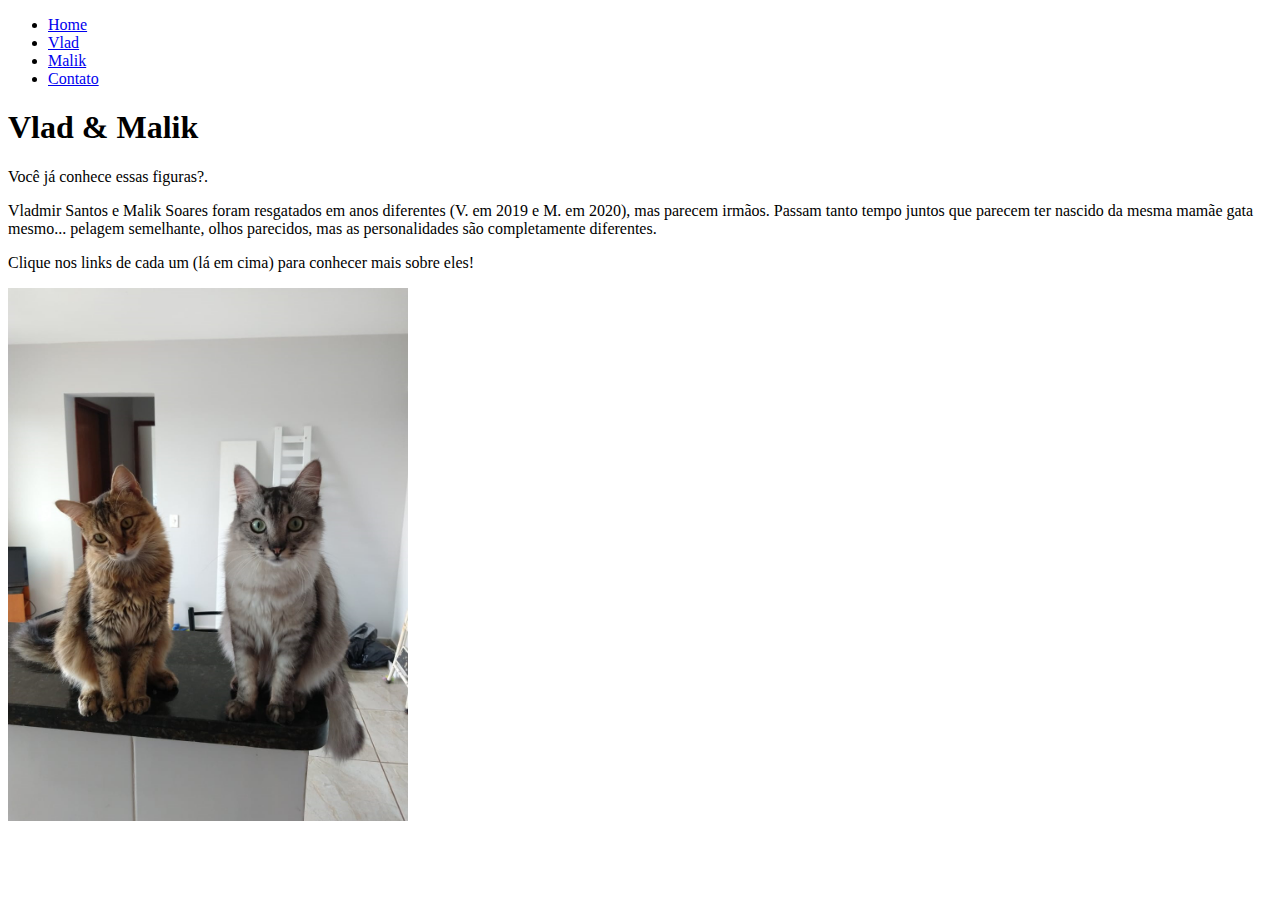
<file: index.html>
<!DOCTYPE html>
<html lang="pt-br">
<head>
    <meta charset="UTF-8">
    <meta http-equiv="X-UA-Compatible" content="IE=edge">
    <meta name="viewport" content="width=device-width, initial-scale=1.0">
    <title>Vlad & Malik</title>
</head>
<body>
    <ul>
        <li><a href="index.html">Home</a></li>
        <li><a href="vlad.html">Vlad</a></li>
        <li><a href="malik.html">Malik</a></li>
        <li><a href="contato.html">Contato</a></li>
    </ul>
    
    <h1>Vlad & Malik</h1>

    <p>Você já conhece essas figuras?.</p>
    <p>Vladmir Santos e Malik Soares foram resgatados em anos diferentes (V. em 2019 e M. em 2020), mas parecem irmãos. Passam tanto tempo juntos que parecem ter nascido da mesma mamãe gata mesmo... pelagem semelhante, olhos parecidos, mas as personalidades são completamente diferentes.</p>
    <p>Clique nos links de cada  um (lá em cima) para conhecer mais sobre eles!</p>

    <img src="assets/img/vlad-e-malik.jpg" width="400" alt="Foto dos gatos Malik e Vlad">
</body>
</html>
</file>
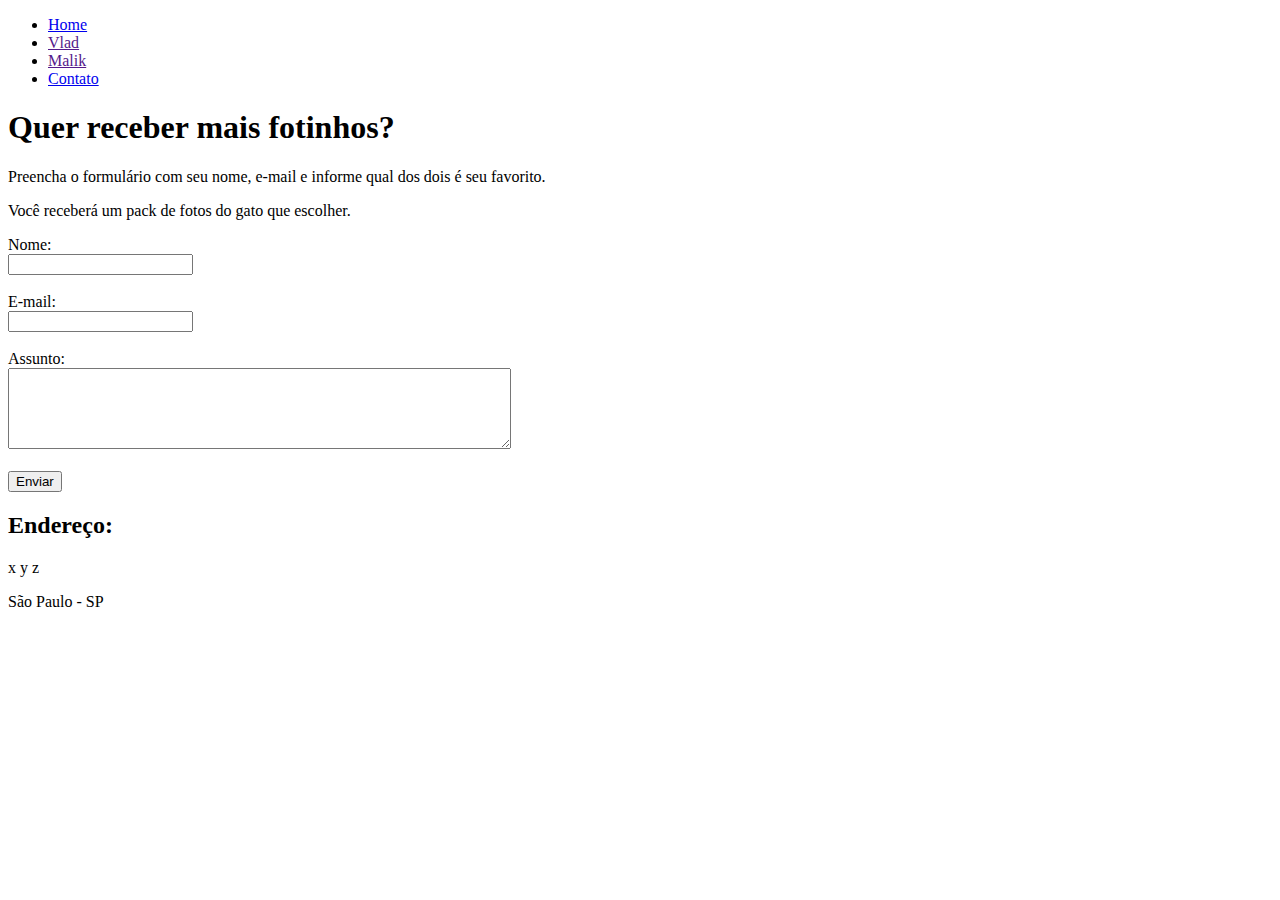
<file: contato.html>
<!DOCTYPE html>
<html lang="pt-br">
<head>
    <meta charset="UTF-8">
    <meta http-equiv="X-UA-Compatible" content="IE=edge">
    <meta name="viewport" content="width=device-width, initial-scale=1.0">
    <title>Contato</title>
</head>
<body>
    <ul>
        <li><a href="index.html">Home</a></li>
        <li><a href="">Vlad</a></li>
        <li><a href="">Malik</a></li>
        <li><a href="contato.html">Contato</a></li>
    </ul>

    <h1>Quer receber mais fotinhos?</h1>

    <p>Preencha o formulário com seu nome, e-mail e informe qual dos dois é seu favorito.</p>
    <p>Você receberá um pack de fotos do gato que escolher.</p>

    <form>
        <label for="nome">Nome:</label> <br>
        <input type="text" id="nome">
        <br>
        <br>
        <label for="email">E-mail:</label> <br>
        <input type="email" id="email">
        <br>
        <br>
        <label for="assunto">Assunto:</label> <br>
        <textarea name="assunto" id="assunto" cols="60" rows="5"></textarea>
        <br>
        <br>
        <button>Enviar</button>
    </form>

    <h2>Endereço:</h2>
    <p>x y z</p>
    <p>São Paulo - SP</p>
</body>
</html>
</file>
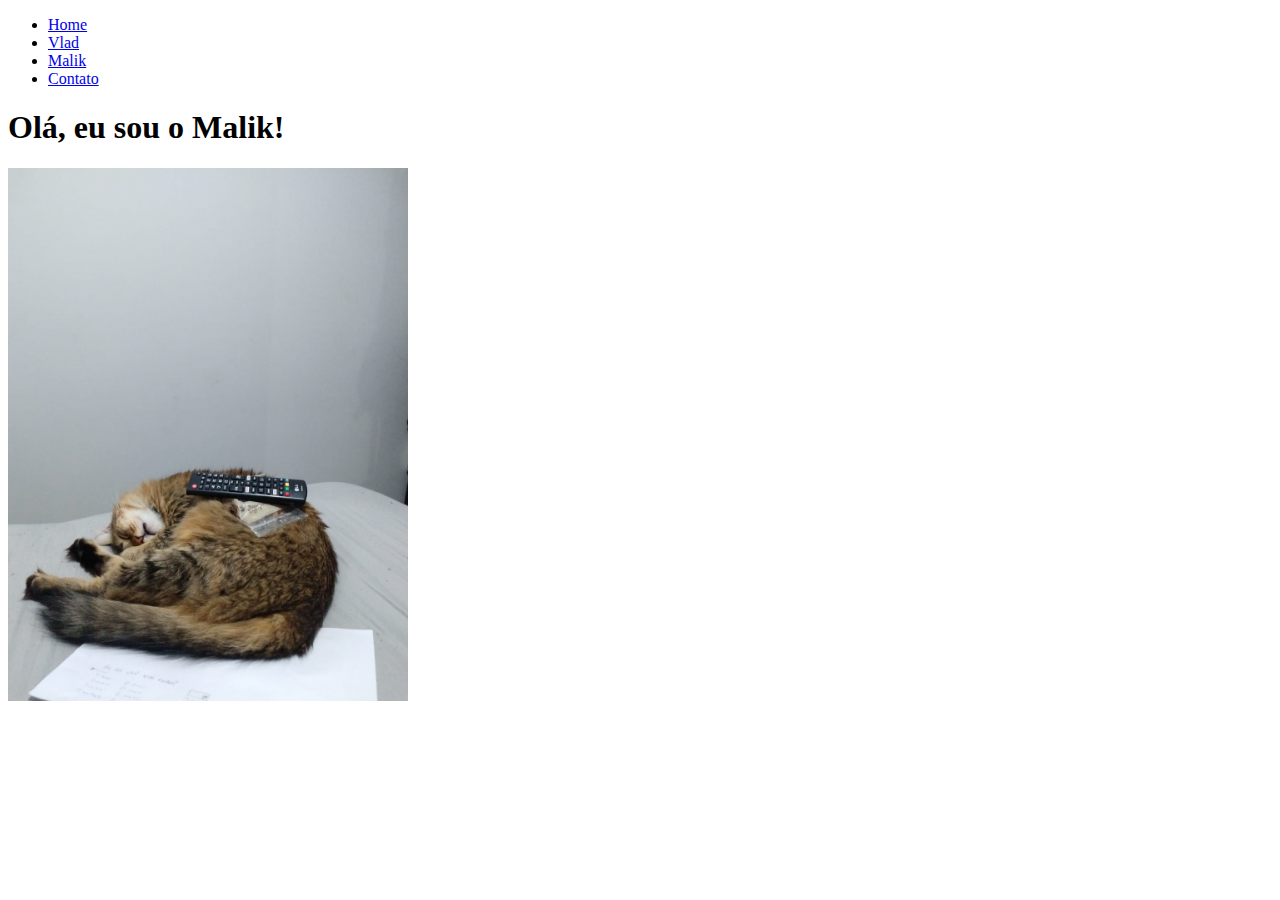
<file: malik.html>
<!DOCTYPE html>
<html lang="pt-br">
<head>
    <meta charset="UTF-8">
    <meta http-equiv="X-UA-Compatible" content="IE=edge">
    <meta name="viewport" content="width=device-width, initial-scale=1.0">
    <title>Malik</title>
</head>
<body>
    <ul>
        <li><a href="index.html">Home</a></li>
        <li><a href="vlad.html">Vlad</a></li>
        <li><a href="malik.html">Malik</a></li>
        <li><a href="contato.html">Contato</a></li>
    </ul>

    <h1>Olá, eu sou o Malik!</h1>

    <img src="assets/img/malik.jpg" width="400" alt="Foto do gato Malik">
</body>
</html>
</file>
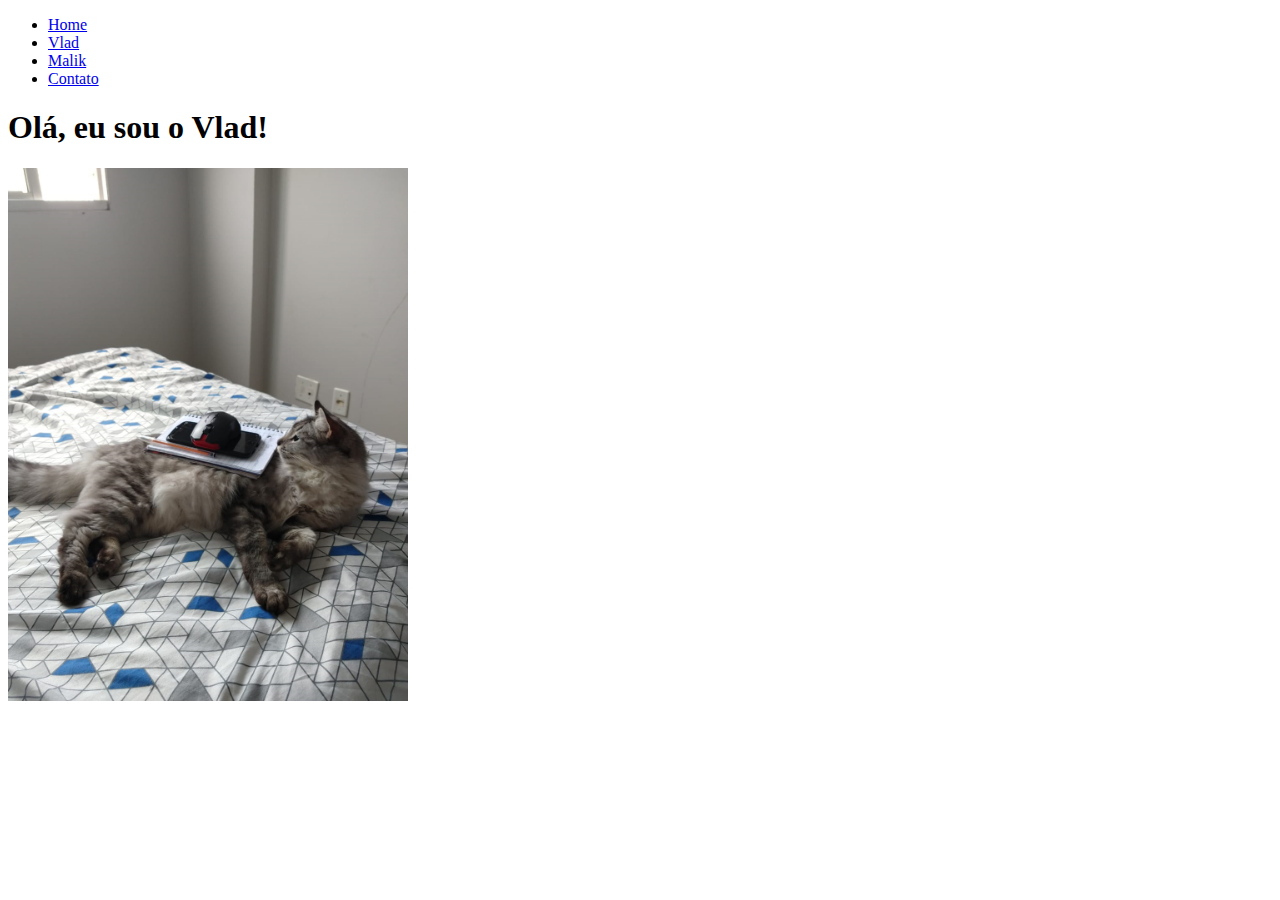
<file: vlad.html>
<!DOCTYPE html>
<html lang="pt-br">
<head>
    <meta charset="UTF-8">
    <meta http-equiv="X-UA-Compatible" content="IE=edge">
    <meta name="viewport" content="width=device-width, initial-scale=1.0">
    <title>Vlad</title>
</head>
<body>
    <ul>
        <li><a href="index.html">Home</a></li>
        <li><a href="vlad.html">Vlad</a></li>
        <li><a href="malik.html">Malik</a></li>
        <li><a href="contato.html">Contato</a></li>
    </ul>

    <h1>Olá, eu sou o Vlad!</h1>

    <img src="assets/img/vlad.jpg" width="400" alt="Foto do gato Vlad">
</body>
</html>
</file>
